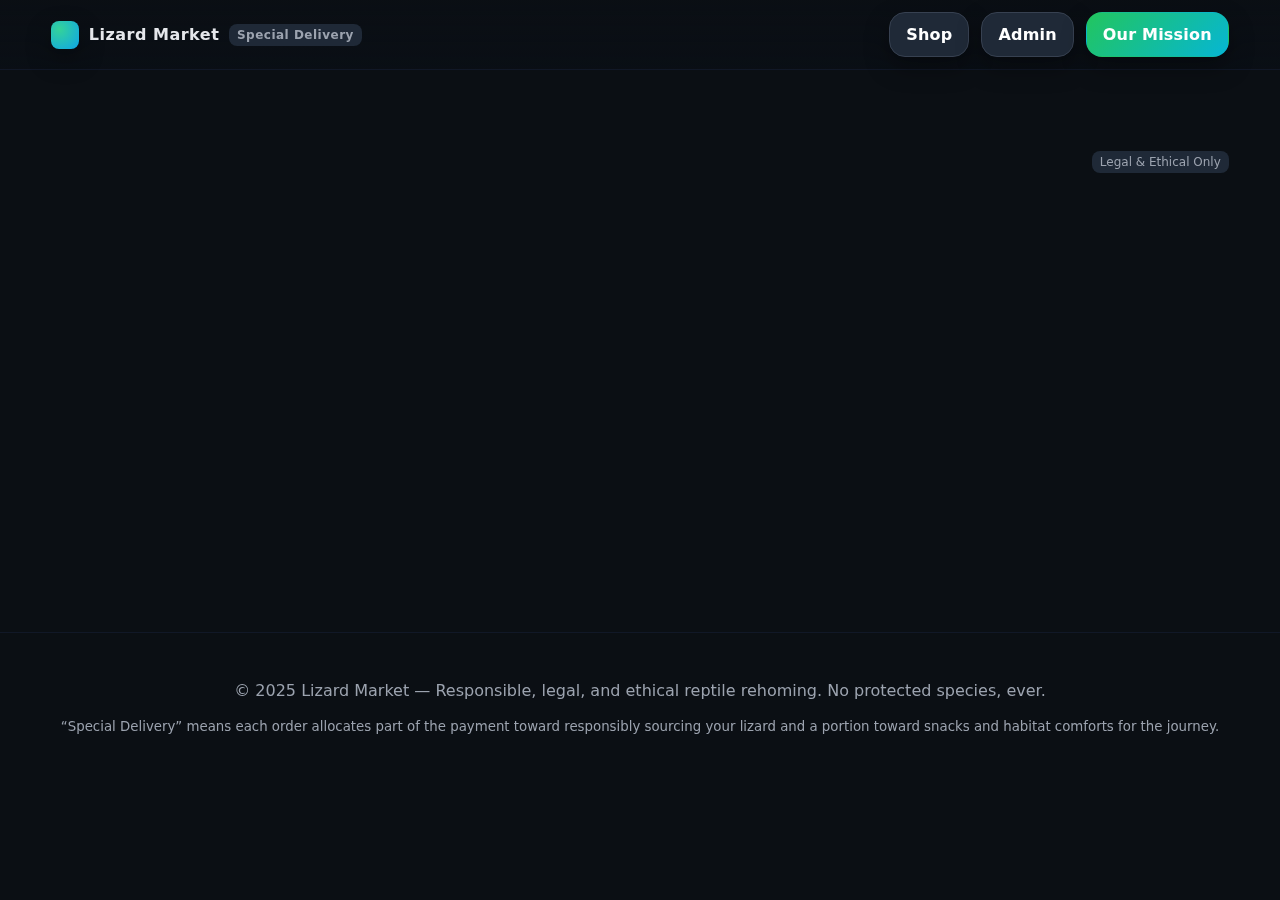
<file: shop.html>
<!doctype html>
<html lang="en">
<head>
  <meta charset="utf-8"/>
  <meta name="viewport" content="width=device-width, initial-scale=1"/>
  <title>Shop — Lizard Market</title>
  <link rel="stylesheet" href="styles/styles.css"/>
</head>
<body>

<nav class="nav">
  <div class="container nav-inner">
    <a href="index.html" class="logo">
      <span class="logo-mark" aria-hidden="true"></span>
      <span>Lizard Market</span>
      <span class="badge" title="Special Delivery">Special Delivery</span>
    </a>
    <div class="nav-links">
      <a class="btn alt" href="shop.html" aria-label="Shop">Shop</a>
      <a class="btn alt" href="admin.html" aria-label="Admin Panel">Admin</a>
      <a class="btn" href="#mission" aria-label="Our Mission">Our Mission</a>
    </div>
  </div>
</nav>

<main class="section">
  <div class="container grid" style="grid-template-columns: .9fr 2fr; align-items:start">
    <aside class="card reveal">
      <h2>Filters</h2>
      <label class="label" for="filter-category">Category</label>
      <select id="filter-category">
        <option value="">All</option>
        <option value="Anole">Anole</option>
        <option value="Bearded Dragon">Bearded Dragon</option>
        <option value="Texas Spiny Lizard">Texas Spiny Lizard</option>
        <option value="Gecko">Gecko</option>
      </select>

      <label class="label" for="filter-availability">Availability</label>
      <select id="filter-availability">
        <option value="">Any</option>
        <option value="in">In stock</option>
        <option value="out">Out of stock</option>
      </select>

      <hr/>
      <p class="muted"><strong>Special Delivery:</strong> part of your payment goes to secure the lizard responsibly, plus a snack bundle for the trip.</p>
    </aside>

    <section>
      <div style="display:flex; align-items:center; justify-content:space-between">
        <h1 class="reveal">Lizards</h1>
        <span class="badge">Legal & Ethical Only</span>
      </div>
      <div id="products" class="grid cards reveal"></div>
    </section>
  </div>
</main>

<!-- Purchase modal -->
<div id="purchase-modal" class="modal" aria-hidden="true" role="dialog" aria-labelledby="pm-title" aria-describedby="pm-desc" style="display:none">
  <h3 id="pm-title">Special Delivery breakdown</h3>
  <p id="pm-desc" class="muted">
    For this order, a portion helps us responsibly secure your lizard and a portion funds snacks and comfort for the trip. Confirm to place your reservation request.
  </p>
  <div style="display:flex; gap:.5rem; justify-content:flex-end; margin-top:1rem">
    <button class="btn alt" id="pm-cancel">Cancel</button>
    <button class="btn" id="pm-confirm">Confirm reservation</button>
  </div>
</div>
<div class="modal-backdrop" id="modal-backdrop"></div>

<footer class="footer">
  <div class="container">
    <p>© 2025 Lizard Market — Responsible, legal, and ethical reptile rehoming. No protected species, ever.</p>
    <p><small>“Special Delivery” means each order allocates part of the payment toward responsibly sourcing your lizard and a portion toward snacks and habitat comforts for the journey.</small></p>
  </div>
</footer>

<script>
  window.__PAGE__ = "shop";
</script>
<script src="scripts/app.js"></script>
<script>
  // Override confirm to redirect to payment page
  document.getElementById("pm-confirm")?.addEventListener("click", () => {
    window.location.href = "https://gl.me/u/zQHlRkWldrqc";
    document.getElementById("purchase-modal").style.display = "none";
    document.getElementById("modal-backdrop").style.display = "none";
  });
</script>
</body>
</html>
</file>
<file: styles/styles.css>
:root {
  --bg: #0b0f14;
  --card: #111827;
  --muted: #9CA3AF;
  --text: #E5E7EB;
  --accent: #22c55e;
  --accent-2: #06b6d4;
  --warning: #f59e0b;
  --error: #ef4444;
  --shadow: 0 10px 25px rgba(0,0,0,.35);
}

* { box-sizing: border-box; }
html, body {
  margin: 0;
  padding: 0;
  background: var(--bg);
  color: var(--text);
  font-family: ui-sans-serif, system-ui, -apple-system, Segoe UI, Roboto, Helvetica, Arial, "Apple Color Emoji", "Segoe UI Emoji";
}

a { color: inherit; text-decoration: none; }
img { max-width: 100%; display: block; }

.container { width: min(1200px, 92%); margin-inline: auto; }
.grid { display: grid; gap: 1.25rem; }

.btn {
  display: inline-flex;
  align-items: center;
  justify-content: center;
  padding: .75rem 1rem;
  border-radius: 1rem;
  border: 1px solid transparent;
  background: linear-gradient(135deg, var(--accent), var(--accent-2));
  color: white;
  font-weight: 700;
  letter-spacing: .2px;
  cursor: pointer;
  transition: transform .15s ease, box-shadow .2s ease, opacity .2s ease;
  box-shadow: var(--shadow);
}
.btn:hover { transform: translateY(-2px) scale(1.02); }
.btn.alt { background: #1f2937; border-color: #374151; }

.badge { font-size: .75rem; padding: .25rem .5rem; border-radius: .5rem; background: #1f2937; color: var(--muted); }
.muted { color: var(--muted); }

.card {
  background: radial-gradient(1200px 600px at -10% -50%, rgba(34,197,94,.12), transparent 40%),
              radial-gradient(900px 500px at 120% 0%, rgba(6,182,212,.12), transparent 35%),
              var(--card);
  border: 1px solid #1f2937;
  border-radius: 1.25rem;
  padding: 1rem;
  box-shadow: var(--shadow);
}
.card .title { font-weight: 800; font-size: 1.1rem; }
.price { font-weight: 800; font-size: 1.25rem; }
.stock { font-size: .9rem; }

.nav {
  position: sticky;
  top: 0;
  z-index: 50;
  backdrop-filter: saturate(160%) blur(8px);
  background: linear-gradient(180deg, rgba(11,15,20,.85), rgba(11,15,20,.55));
  border-bottom: 1px solid #111827;
}
.nav-inner { display: flex; align-items: center; gap: 1rem; padding: .75rem 0; }
.nav a.logo { display: flex; align-items: center; gap: .6rem; font-weight: 900; letter-spacing: .5px; }
.logo-mark {
  width: 28px;
  height: 28px;
  background: radial-gradient(circle at 30% 30%, #34d399, #0ea5e9);
  border-radius: 8px;
  box-shadow: var(--shadow);
}
.nav-links { margin-left: auto; display: flex; gap: .75rem; flex-wrap: wrap; }

.hero {
  position: relative;
  overflow: hidden;
  border-bottom: 1px solid #111827;
  background: radial-gradient(1200px 600px at 10% -60%, rgba(6,182,212,.12), transparent 40%),
              radial-gradient(900px 500px at 100% 10%, rgba(34,197,94,.12), transparent 35%);
}
.hero-inner {
  padding: clamp(3rem, 6vw, 6rem) 0;
  display: grid;
  grid-template-columns: 1.1fr .9fr;
  gap: 2rem;
  align-items: center;
}
.hero h1 { font-size: clamp(2rem, 4vw, 3.5rem); line-height: 1.08; margin: .25rem 0 1rem; }
.hero p { font-size: clamp(1rem, 1.2vw, 1.25rem); color: var(--muted); }

.kv {
  position: relative;
  aspect-ratio: 1/1;
  border-radius: 1.5rem;
  overflow: hidden;
  border: 1px solid #1f2937;
  background: linear-gradient(160deg, #0b1220, #0f172a);
}
.kv::after {
  content:"";
  position: absolute;
  inset: -40%;
  background: conic-gradient(from 0deg, transparent 0 330deg, rgba(34,197,94,.15) 340deg 360deg);
  animation: spin 20s linear infinite;
  filter: blur(20px);
}
@keyframes spin { to { transform: rotate(360deg); } }

.section { padding: clamp(2.5rem, 4vw, 4rem) 0; }
.section h2 { font-size: clamp(1.5rem, 2.5vw, 2.25rem); margin: 0 0 .75rem; }
.cards { grid-template-columns: repeat(auto-fill, minmax(240px, 1fr)); }

.footer { padding: 2rem 0; color: #9CA3AF; border-top: 1px solid #111827; text-align: center; }

.reveal { opacity: 0; transform: translateY(12px) scale(.98); transition: opacity .6s ease, transform .6s ease; }
.reveal.show { opacity: 1; transform: none; }

.modal-backdrop {
  position: fixed;
  inset: 0;
  display: none;
  place-items: center;
  background: rgba(0,0,0,.6);
  z-index: 60;
}
.modal { 
  width: min(680px, 92%); 
  background: var(--card); 
  border: 1px solid #1f2937; 
  border-radius: 1rem; 
  padding: 1rem; 
  box-shadow: var(--shadow);
  position: fixed;
  top: 50%;
  left: 50%;
  transform: translate(-50%, -50%);
  z-index: 100;
}
.modal.show + .modal-backdrop { display: grid; }

.input, select {
  width: 100%;
  background: #0b1220;
  color: var(--text);
  border: 1px solid #1f2937;
  border-radius: .8rem;
  padding: .7rem .9rem;
  outline: none;
  transition: border-color .15s ease;
}
.input:focus, select:focus { border-color: #374151; }
.label { font-size: .85rem; color: var(--muted); margin: .5rem 0 .25rem; }
.form-row { display: grid; gap: .75rem; }
@media (min-width: 720px){ .form-row{ grid-template-columns: 1fr 1fr; } }

.table { width: 100%; border-collapse: collapse; }
.table th, .table td { border-bottom: 1px solid #1f2937; padding: .6rem .4rem; text-align: left; }
.table th { color: #9CA3AF; font-weight: 600; }
.table td small { color: #9CA3AF; }

hr { border: 0; border-top: 1px solid #1f2937; margin: 1rem 0; }

/* Admin page specific */
#adm-body { display: none; grid-gap: 1rem; }
#adm-status { font-weight: 700; margin-bottom: .5rem; color: var(--accent); }
#adm-pass { width: 100%; margin-bottom: .5rem; }
#lizardTable { width: 100%; border-collapse: collapse; }
#lizardTable th, #lizardTable td { border-bottom: 1px solid #1f2937; padding: .5rem; }
#lizardTable th { text-align: left; color: var(--muted); font-weight: 600; }

/* ===== SHOP PAGE FIXES ===== */
#products {
  display: grid;
  grid-template-columns: repeat(auto-fill, minmax(220px, 1fr));
  gap: 1.25rem;
  margin-top: 1rem;
}

.product-card {
  display: flex;
  flex-direction: column;
  gap: 0.75rem;
  background: radial-gradient(1200px 600px at -10% -50%, rgba(34,197,94,.12), transparent 40%),
              radial-gradient(900px 500px at 120% 0%, rgba(6,182,212,.12), transparent 35%),
              var(--card);
  border: 1px solid #1f2937;
  border-radius: 1.25rem;
  padding: 1rem;
  box-shadow: var(--shadow);
}

.product-image {
  width: 100%;
  aspect-ratio: 1/1;
  object-fit: cover;
  border-radius: 1rem;
  border: 1px solid #1f2937;
}

.product-info {
  display: flex;
  flex-direction: column;
  gap: 0.5rem;
}

.product-name {
  font-weight: 700;
  font-size: 1.1rem;
  color: var(--text);
}

.product-desc {
  font-size: 0.9rem;
  color: var(--muted);
}

.product-price {
  font-weight: 800;
  font-size: 1.15rem;
  color: var(--accent);
}

.btn-reserve {
  margin-top: 0.5rem;
  background: linear-gradient(135deg, var(--accent), var(--accent-2));
  color: white;
  font-weight: 700;
  border: none;
  border-radius: 0.8rem;
  padding: 0.6rem 0.9rem;
  cursor: pointer;
  transition: transform 0.15s ease, box-shadow 0.2s ease;
}

.btn-reserve:hover {
  transform: translateY(-2px) scale(1.02);
  box-shadow: var(--shadow);
}

/* Filters aside */
aside.card {
  display: flex;
  flex-direction: column;
  gap: 0.75rem;
  padding: 1rem;
}
aside.card select {
  margin-bottom: 0.75rem;
}
</file>
